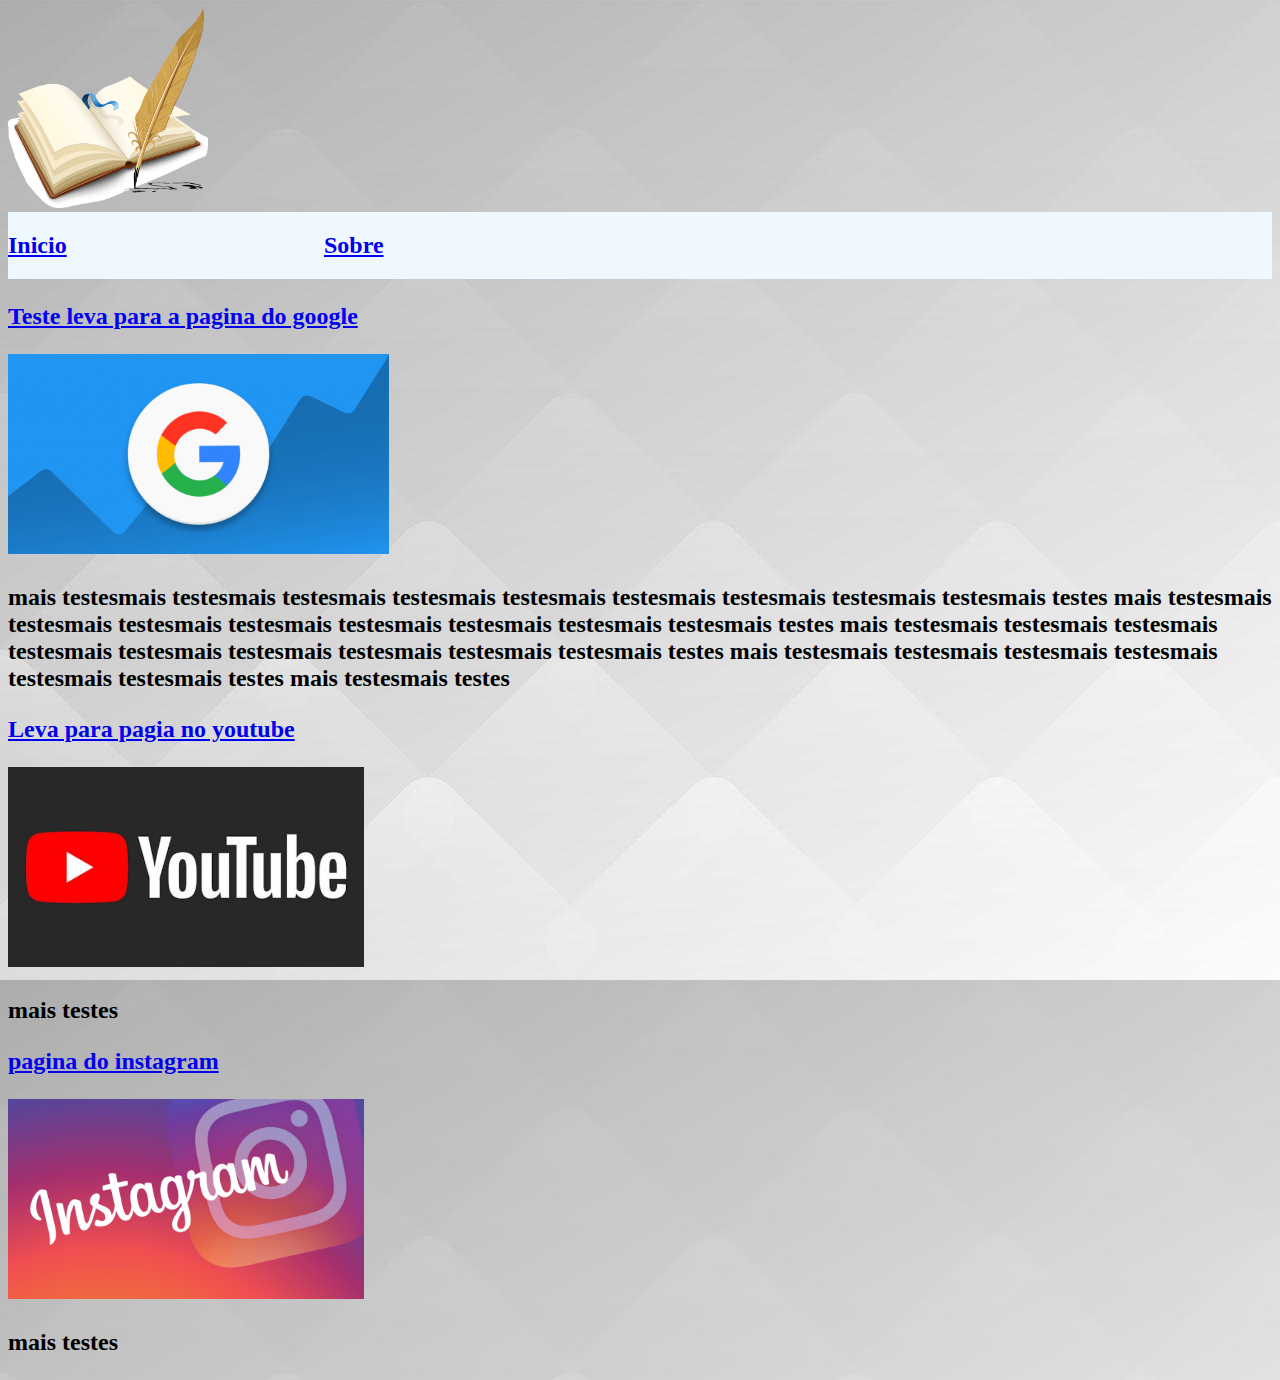
<file: index.html>
<!DOCTYPE html>
<html lang="en">
<head>
    <meta charset="UTF-8">
    <link rel="stylesheet" href="style.css">
    <meta name="viewport" content="width=device-width, initial-scale=1.0">
    <title>Blog</title>
</head>
<style>
    div.mycontainer {
      display: flex;
      overflow:auto;
      background-color: aliceblue;
      
      
    }
    div.mycontainer div {
        
      width: 25%;
      float:left;
      
      
    }
    </style>
<body style="background-image: url('./image/fundo1.jpg');">
    <div class="top-logo"> <img src="./image/logo3.png" alt="logo" style="width:200px;height: 200px;" >         
    </div>

    <div div class="mycontainer">
       
          <div>
            <h2><a href="./index.html"> Inicio </a></h2>            
          </div>

          <div>
            <h2><a href="./src/sobre.html"> Sobre</a></h2>            
          </div>
    </div>        
    </nav>
    <section>
        <div>
            <h2> <a href="https://www.google.com/"> <p>Teste leva para a pagina do google</p>
              <img src="./image/aplicativos-google-1024x538.png" alt="logo google" 
              style="height: 200px;" ></a> <p>mais testesmais testesmais testesmais testesmais testesmais testesmais testesmais testesmais testesmais testes
                mais testesmais testesmais testesmais testesmais testesmais testesmais testesmais testesmais testes
                mais testesmais testesmais testesmais testesmais testesmais testesmais testesmais testesmais testesmais testes
                mais testesmais testesmais testesmais testesmais testesmais testesmais testes
                mais testesmais testes
              </p> 
               </h2>
          </div><div>
          
          <div>
            <h2><a href="https://www.youtube.com/"> <p>Leva para pagia no youtube</p>
               <img src="./image/youtube.png" alt="logo youtube"style="height: 200px;"></a><p>mais testes</p></h2>            
          </div>

          <div>
            <h2><a href="https://www.instagram.com/"> <p>pagina do instagram</p>
              <img src="./image/instagram.jpg" alt="logo instagram"style="height: 200px;"> </a> 
              <p>mais testes</p></h2>            
          </div>
    </section>


</body>

</html>
</file>
<file: style.css>
.soft-description{
    
}
</file>
